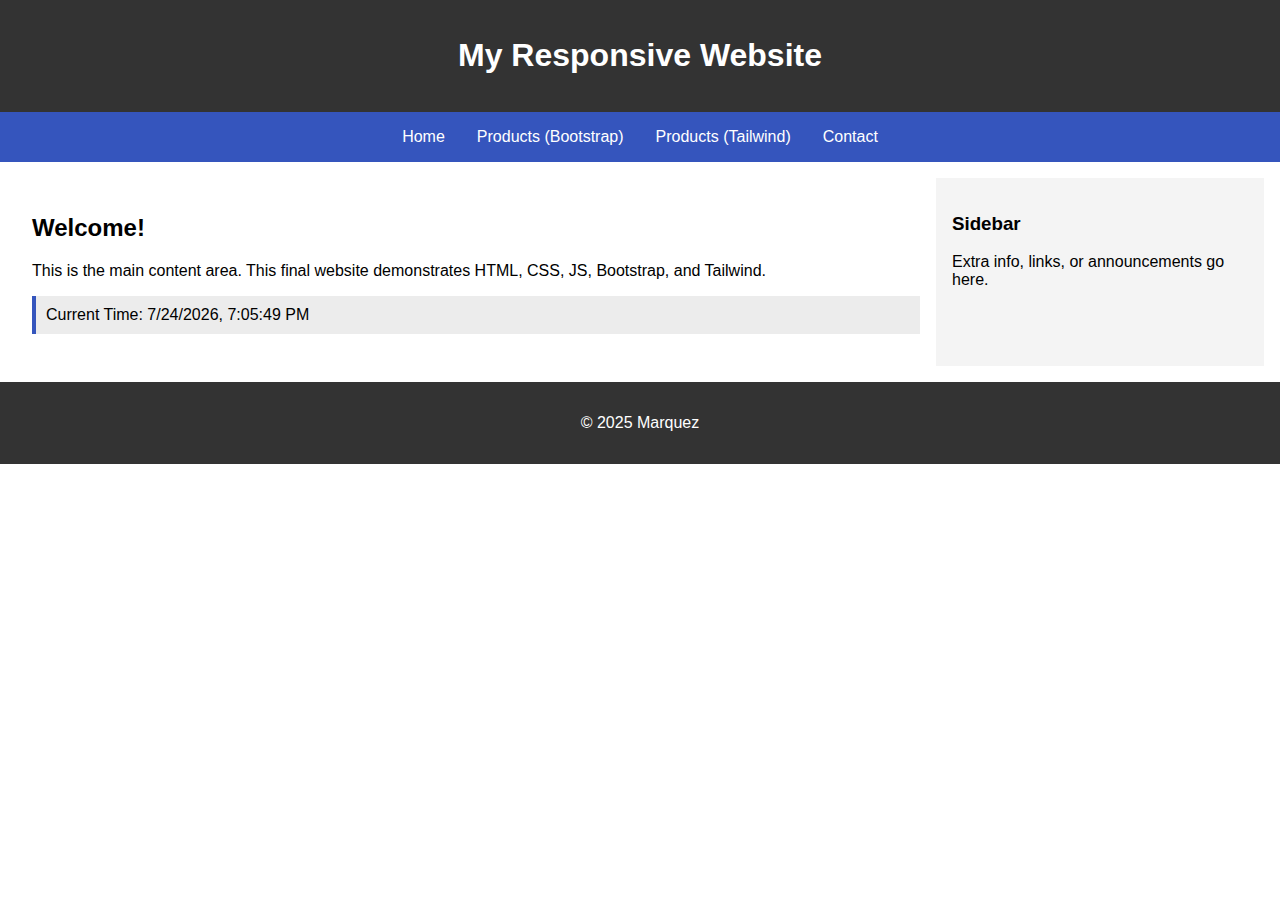
<file: index.html>
<html>
<head>
    <title>Responsive Web Design | Home</title>
    <link rel="stylesheet" href="style.css">
</head>
<body>

<header>
    <h1>My Responsive Website</h1>
    <button id="menuBtn" class="menu-btn">☰</button>
</header>

<nav id="mainNav">
    <a href="index.html">Home</a>
    <a href="bootstrap.html">Products (Bootstrap)</a>
    <a href="tailwind.html">Products (Tailwind)</a>
    <a href="contact.html">Contact</a>
</nav>

<main>
    <article>
        <h2>Welcome!</h2>
        <p>This is the main content area. This final website demonstrates HTML, CSS, JS, Bootstrap, and Tailwind.</p>

        <p id="currentTime" class="time-box"></p>
    </article>

    <aside>
        <h3>Sidebar</h3>
        <p>Extra info, links, or announcements go here.</p>
    </aside>
</main>

<footer>
    <p>&copy; 2025 Marquez</p>
</footer>

<script src="script.js"></script>
</body>
</html>
</file>
<file: style.css>
body {
    margin: 0;
    font-family: Arial, sans-serif;
}

header, footer {
    background-color: #333;
    color: white;
    text-align: center;
    padding: 1rem;
    position: relative;
}

.menu-btn {
    position: absolute;
    right: 10px;
    top: 15px;
    background: #3555BD;
    color: white;
    border: none;
    font-size: 1.2rem;
    padding: 5px 10px;
    cursor: pointer;
    display: none;
}

nav {
    background: #3555BD;
    display: flex;
    justify-content: center;
    flex-wrap: wrap;
}

nav a {
    color: white;
    padding: 1rem;
    text-decoration: none;
}

nav a:hover {
    background: #2A3F8E;
}

main {
    display: flex;
    flex-wrap: wrap;
    padding: 1rem;
}

article {
    flex: 3;
    padding: 1rem;
}

aside {
    flex: 1;
    padding: 1rem;
    background-color: #f4f4f4;
}

.contact-section {
    max-width: 500px;
    margin: auto;
}

input, textarea, button {
    width: 100%;
    margin-bottom: 10px;
    padding: 10px;
}

.time-box {
    margin-top: 15px;
    padding: 10px;
    background: #ececec;
    border-left: 4px solid #3555BD;
}

@media (max-width: 768px) {
    main {
        flex-direction: column;
    }
    nav {
        flex-direction: column;
        display: none;
    }
    .menu-btn {
        display: block;
    }
}

@media (max-width: 480px) {
    header, footer {
        font-size: 0.9rem;
    }
}
</file>
